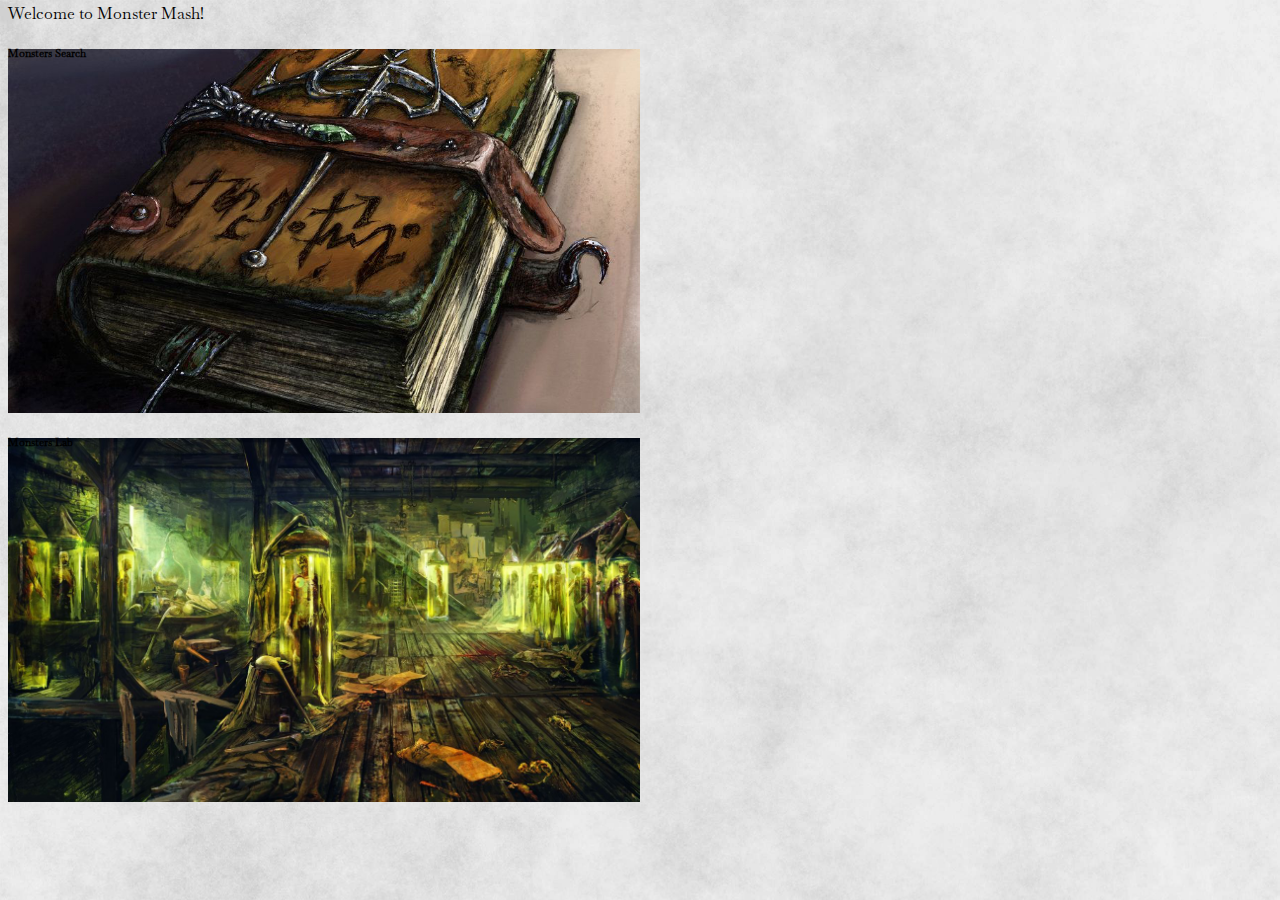
<file: index.html>
<!DOCTYPE html>
<html lang="en">
<head>
	<meta charset="UTF-8">
	<title>Document</title>
    <link rel="stylesheet" href="https://stackpath.bootstrapcdn.com/bootstrap/4.5.0/css/bootstrap.min.css" integrity="sha384-9aIt2nRpC12Uk9gS9baDl411NQApFmC26EwAOH8WgZl5MYYxFfc+NcPb1dKGj7Sk" crossorigin="anonymous">
    <script src="https://ajax.googleapis.com/ajax/libs/jquery/3.5.1/jquery.min.js"></script>
    <meta name="viewport" content="width=device-width, initial-scale=1">

	<!--<link rel="stylesheet" href="https://stackpath.bootstrapcdn.com/bootstrap/4.4.1/css/bootstrap.min.css" integrity="sha384-Vkoo8x4CGsO3+Hhxv8T/Q5PaXtkKtu6ug5TOeNV6gBiFeWPGFN9MuhOf23Q9Ifjh" crossorigin="anonymous">-->
    <link rel="stylesheet" type="text/css" href="css/monster_search.css">
	<script src="https://ajax.googleapis.com/ajax/libs/jquery/3.5.1/jquery.min.js"></script>
    <script src="https://cdn.plot.ly/plotly-latest.min.js"></script><!--Ploty link-->
</head>
<body>

<div class="text-center py-5 my-5 jumbotron text-light bg-danger h1 shadow"> Welcome to Monster Mash!</div>


<div class="container my-5 p-0">
    <div class="py-5 row">
        <div id="toSearch" onclick="location.reload();location.href='monster_search.html'" class="indexLink col-6 p-5 rounded bg-white btn">
            <h6 class="bg-faded col-12 text-center h1 py-2 font-weight-bold badge-light shadow">Monsters Search</h6>
        </div>
        <div id="toLab" onclick="location.reload();location.href='newMonster.html'"  class="indexLink col-6 p-5  bg-dark btn">
            <h6 class="bg-faded col-12 text-center h1 py-2 font-weight-bold badge-light shadow">Monsters Lab</h6>
        </div>
        

    </div>

</div>


<script type="text/javascript" src="monster_search.js"></script>
</body>
</html>
</file>
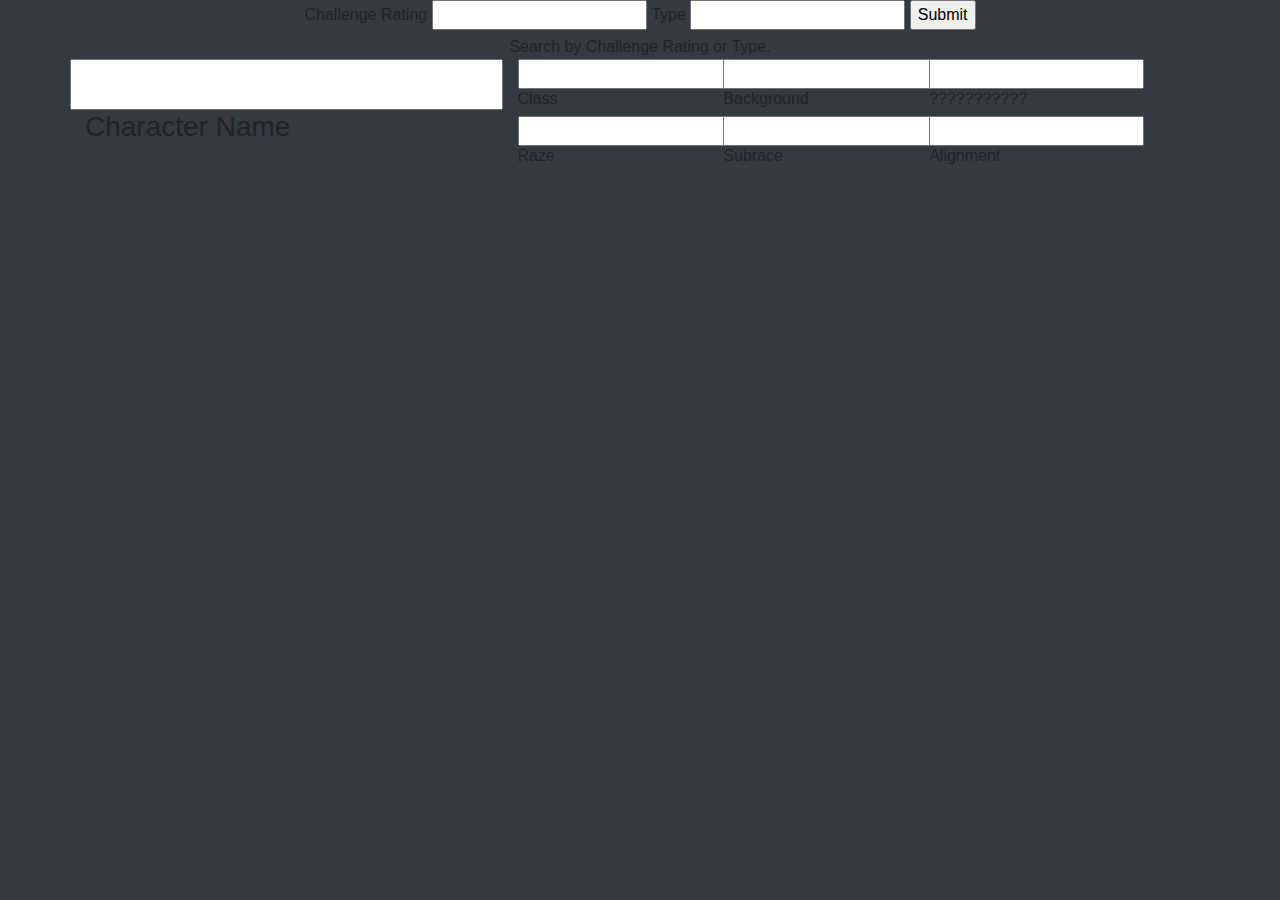
<file: Lab/index.html>
<!DOCTYPE html>
<html lang="en">
<head>
	<meta charset="UTF-8">
	<title>Document</title>
	<meta name="viewport" content="width=device-width, initial-scale=1">
	<link rel="stylesheet" href="https://stackpath.bootstrapcdn.com/bootstrap/4.4.1/css/bootstrap.min.css" integrity="sha384-Vkoo8x4CGsO3+Hhxv8T/Q5PaXtkKtu6ug5TOeNV6gBiFeWPGFN9MuhOf23Q9Ifjh" crossorigin="anonymous">
	<script src="https://ajax.googleapis.com/ajax/libs/jquery/3.5.1/jquery.min.js"></script>
</head>
<body class="bg-dark">

<div class="container">
            <div id="input-content">
            <center>
                <label for ="inputCR">Challenge Rating</label>
                <input type="text" id='inputCR' name="" class="input">
                <label for ="inputType">Type</label>
                <input type="text" id='inputType' name="" class="input">
                <input type="submit" id='submit' name="">
                <div class="info">Search by Challenge Rating or Type.</div>
            </center>
            <div id ="monsters">
            </div>
        </div>
	<div class="row">
		<div class="col-12 row">
			<div class="col-5 row">
				<input type="text" class=" col-12">
				<div class="h3 col-12">Character Name</div>
			</div>
			<div class="col-7 row">
				<div class="col-4">
					<input type="" name="">
					<div class="h6">Class</div>
				</div>
				<div class="col-4">
					<input type="" name="">
					<div class="h6">Background</div>
				</div>
				<div class="col-4">
					<input type="" name="">
					<div class="h6">???????????</div>
				</div>
				<div class="col-4">
					<input type="" name="">
					<div class="h6">Raze</div>
				</div>
				<div class="col-4">
					<input type="" name="">
					<div class="h6">Subrace</div>
				</div>
				<div class="col-4">
					<input type="" name="">
					<div class="h6">Alignment</div>
				</div>

			</div>
		</div>
	</div>
</div>


<script type="text/javascript" src="index.js"></script>
</body>
</html>
</file>
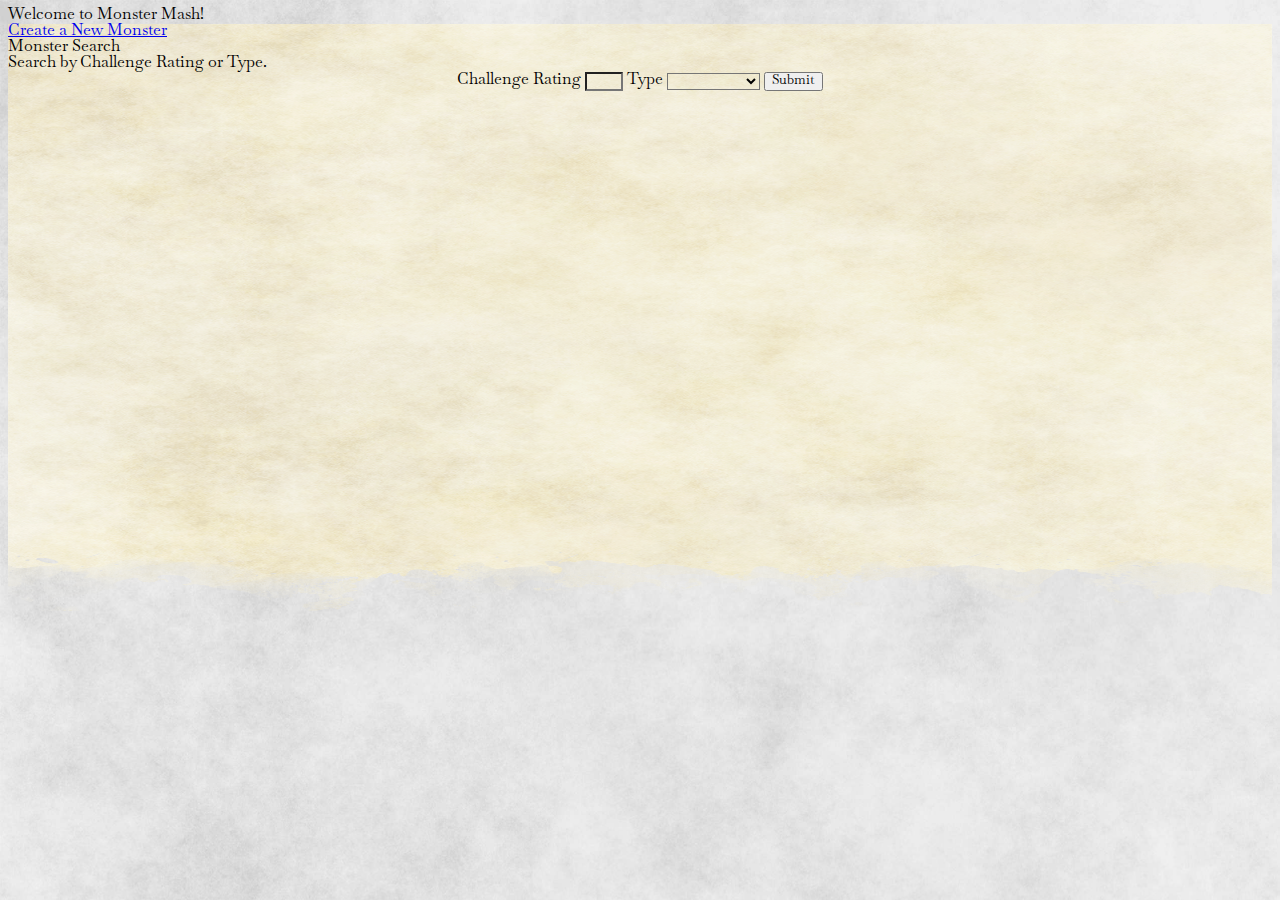
<file: monster_search.html>
<!DOCTYPE html>
<html lang="en">
<head>
	<meta charset="UTF-8">
	<title>Document</title>
    <link rel="stylesheet" href="https://stackpath.bootstrapcdn.com/bootstrap/4.5.0/css/bootstrap.min.css" integrity="sha384-9aIt2nRpC12Uk9gS9baDl411NQApFmC26EwAOH8WgZl5MYYxFfc+NcPb1dKGj7Sk" crossorigin="anonymous">
    <script src="https://ajax.googleapis.com/ajax/libs/jquery/3.5.1/jquery.min.js"></script>
    <meta name="viewport" content="width=device-width, initial-scale=1">

	<!--<link rel="stylesheet" href="https://stackpath.bootstrapcdn.com/bootstrap/4.4.1/css/bootstrap.min.css" integrity="sha384-Vkoo8x4CGsO3+Hhxv8T/Q5PaXtkKtu6ug5TOeNV6gBiFeWPGFN9MuhOf23Q9Ifjh" crossorigin="anonymous">-->
    <link rel="stylesheet" type="text/css" href="css/monster_search.css">
	<script src="https://ajax.googleapis.com/ajax/libs/jquery/3.5.1/jquery.min.js"></script>
    <script src="https://cdn.plot.ly/plotly-latest.min.js"></script><!--Ploty link-->
</head>
<body>

<div class="text-center py-5 my-5 jumbotron text-light bg-danger h1 shadow"> Welcome to Monster Mash!</div>


<div class="container-field container my-5 p-0">

    <div class="container bg-dark text-right font-weight-bold py-1 text-light"> <a href="newMonster.html" class="text-light"> Create a New Monster</a> </div>

    <div class="col-12 h1 text-left bg-warning py-2 font-weight-bold">Monster Search</div>
         <div class="info text-center font-weight-bold">Search by Challenge Rating or Type.</div>
            <div id="input-content">
            <center>
                <label for ="inputCR">Challenge Rating</label>
                <input type="text" id='inputCR' name="" class="input rounded">
                <label for ="inputType">Type</label>
                <select id ="inputType" class="rounded">
                    <option value = "blank"></option>
                    <option value ="aberration">Aberration</option>
                    <option value ="beast">Beast</option>
                    <option value= "celestial">Celestial</option>
                    <option value= "construct">Construct</option>
                    <option value= "dragon">Dragon</option>
                    <option value= "elemental">Elemental</option>
                    <option value= "fey">Fey</option>
                    <option value= "fiend">Fiend</option>
                    <option value= "giant">Giant</option>
                    <option value= "humanoid">Humanoid</option>
                    <option value= "monstrosity">Monstrosity</option>
                    <option value= "ooze">Ooze</option>
                    <option value= "plant">Plant</option>
                    <option value= "undead">Undead</option>
                </select>
                <input type="submit" id='submit' name="">
               
                <div id="searchButtons">
                </div>
            </center>
            <div id="monster-details">
                <div id ="monsters">
                </div>
                <!--<div id="monster-display">
                    Monster Graph
                    <div id="monster-graph">

                    </div>
                </div>-->

            </div>

        </div>
<!--	<div class="row">
		<div class="col-12 row">
			<div class="col-5 row">
				<input type="text" class=" col-12">
				<div class="h3 col-12">Character Name</div>
			</div>
			<div class="col-7 row">
				<div class="col-4">
					<input type="" name="">
					<div class="h6">Class</div>
				</div>
				<div class="col-4">
					<input type="" name="">
					<div class="h6">Background</div>
				</div>
				<div class="col-4">
					<input type="" name="">
					<div class="h6">???????????</div>
				</div>
				<div class="col-4">
					<input type="" name="">
					<div class="h6">Raze</div>
				</div>
				<div class="col-4">
					<input type="" name="">
					<div class="h6">Subrace</div>
				</div>
				<div class="col-4">
					<input type="" name="">
					<div class="h6">Alignment</div>
				</div>

			</div>
		</div>
	</div>-->
</div>


<script type="text/javascript" src="monster_search.js"></script>
</body>
</html>
</file>
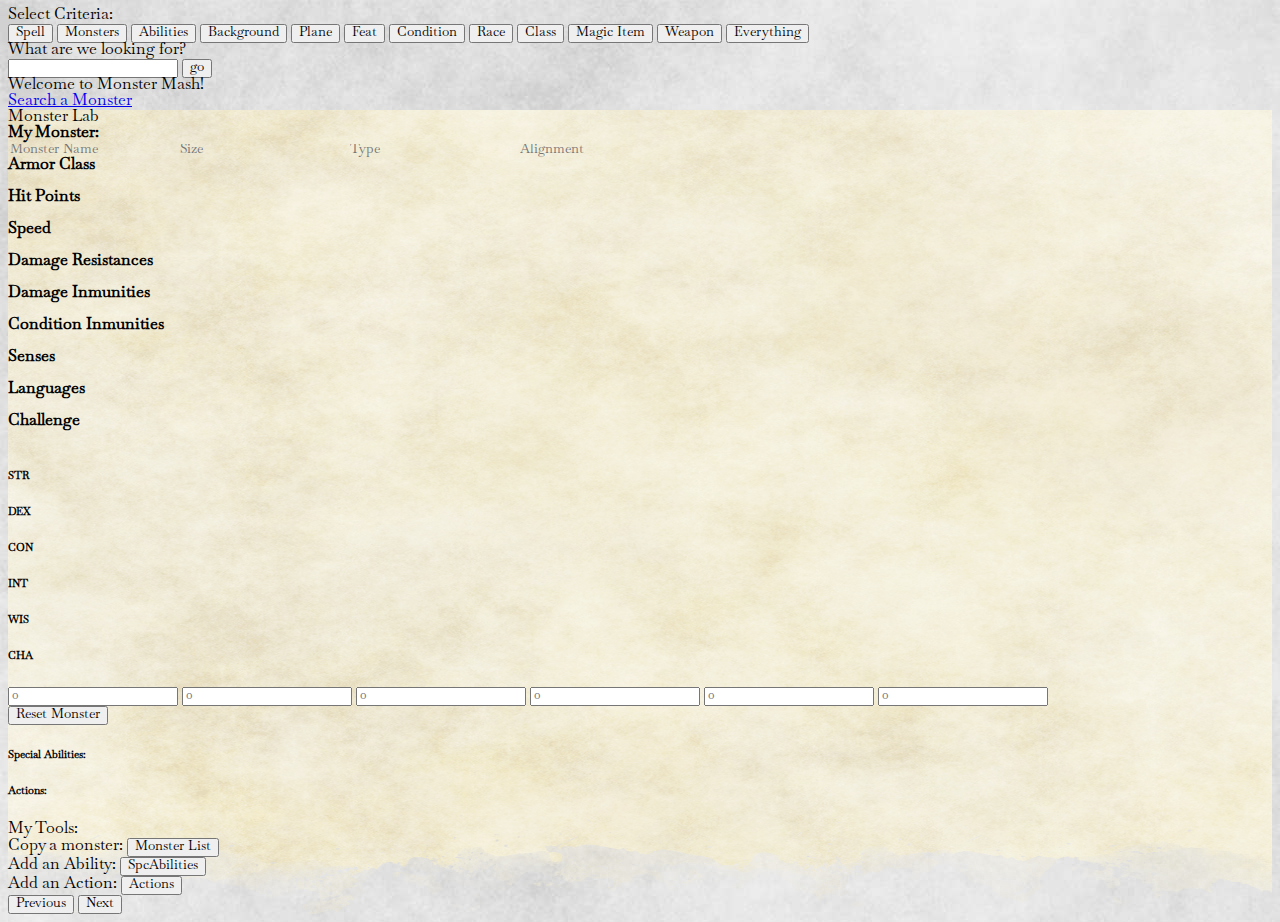
<file: newMonster.html>
<!DOCTYPE html>
<html lang="en">
<head>
	<meta charset="UTF-8">
	<title>Document</title>
	<link rel="stylesheet" type="text/css" href="css/newMonster.css">
	<link rel="stylesheet" href="https://stackpath.bootstrapcdn.com/bootstrap/4.5.0/css/bootstrap.min.css" integrity="sha384-9aIt2nRpC12Uk9gS9baDl411NQApFmC26EwAOH8WgZl5MYYxFfc+NcPb1dKGj7Sk" crossorigin="anonymous">
	<script src="https://ajax.googleapis.com/ajax/libs/jquery/3.5.1/jquery.min.js"></script>
	<meta name="viewport" content="width=device-width, initial-scale=1">
</head>
<body class="pt-5">

<div id="navigation" class="container-field d-none pt-2 pb-5 px-5 bg-warning">
		<div id="creation" class="">
		<div class="w-100 col-12 row"> 
			<div class="h3 w-100 col-12 py-2 px-0 m-0">Select Criteria:</div>
				<input class="searchBy col-2 btn-dark" type="button" name="https://api.open5e.com/spells/?search=" value="Spell">
				<input class="searchBy col-2 btn-dark" type="button" name="https://api.open5e.com/monsters/?search=" value="Monsters">
				<input class="searchBy col-2 btn-dark" type="button" name="https://api.open5e.com/monsters/?search=" value="Abilities">
				<input class="searchBy col-2 btn-dark" type="button" name="https://api.open5e.com/backgrounds/?search=" value="Background">
				<input class="searchBy col-2 btn-dark" type="button" name="https://api.open5e.com/planes/?search=" value="Plane">
				<input class="searchBy col-2 btn-dark" type="button" name="https://api.open5e.com/feats/?search=" value="Feat">
				<input class="searchBy col-2 btn-dark" type="button" name="https://api.open5e.com/conditions/?search=" value="Condition">
				<input class="searchBy col-2 btn-dark" type="button" name="https://api.open5e.com/races/?search=" value="Race">
				<input class="searchBy col-2 btn-dark" type="button" name="https://api.open5e.com/classes/?search=" value="Class">
				<input class="searchBy col-2 btn-dark" type="button" name="https://api.open5e.com/magicitems/?search=" value="Magic Item">
				<input class="searchBy col-2 btn-dark" type="button" name="https://api.open5e.com/weapons/?search=" value="Weapon">
				<input class="searchBy col-2 btn-dark" type="button" name="search/?text=" value="Everything">
				<div class="col-12 p-0 m-0 mt-3">
					<div id="youAreSearching" class="h3">What are we looking for? </div>
					<div class="col-12 p-0 m-0">
					<input id="search" class="col-10" type="text" value="">
						<input id="searchBtn" class="col-2 btn-success searchBy" type="button" name="" value="go">
					</div>
				</div>
	</div> 
</div>

</div>

<div class="text-center jumbotron text-light bg-danger h1  shadow">  Welcome to Monster Mash!</div>

<div class="container bg-dark text-right font-weight-bold py-1 text-light"> <a href="monster_search.html" class="text-light"> Search a Monster</a> </div>
<div id="charLab" class="container p-0 pb-5">
	<div class="col-12 h1 text-left bg-warning py-2 font-weight-bold">Monster Lab</div>
	<div class="row m-0 col-12">
		<form id="myMonster" class="col-6 py-3 px-3">
			<div class="h6 col-12 text-gray-dark text-left py-2 border-bottom border-warning">My Monster:</div>
			<div id="monsHeader" class="row col-12 p-0">
			<input id="monsName" class="text-danger h1 col-12 font-weight-bold m-0" type="text" placeholder="Monster Name" name="">	
			<input id="monsSize" class="font-italic col-4 text-left m-0" type="text" placeholder="Size" name="">
			<input id="monsType" class="font-italic col-4 m-0 text-left" type="text" placeholder="Type" name="">
			<input id="monsAlgmnt" class="font-italic col-4 m-0 text-left" type="text" placeholder="Alignment" name="">
			</div>
			<div id="monsLife" class="row col-12 px-0">
				<div class="col-4">Armor Class</div> <input id="monsAC" class="col-8" type="text" placeholder="">
				<div class="col-4">Hit Points</div> <input id="monsHP" class="col-8" type="text" placeholder="">
				<div class="col-4">Speed</div> <input id="monsSpeed" class="col-8" type="text" placeholder="">
			</div>
			<div id="monsStats" class=" row col-12 px-0">
			<div class="col-5">Damage Resistances</div> <input id="monsDamRes" class="col-7" type="text" placeholder="">
			<div class="col-5">Damage Inmunities</div> <input id="monsDamImn" class="col-7" type="text" placeholder="">
			<div class="col-5">Condition Inmunities</div> <input id="monsConImn" class="col-7" type="text" placeholder="">
			<div class="col-5">Senses</div> <input id="monsSenses" class="col-7" type="text" placeholder="">
			<div class="col-5">Languages</div> <input id="monsLangs" class="col-7" type="text" placeholder="">
			<div class="col-5">Challenge</div> <input id="monsCR" type="text" class="col-7" placeholder="">					
			</div>
			<div id="monsAtributes" class="col-12">

				<div id="monsSkills" class=" row col-12 m-0 my-2">
				
				<h6 class=" col-2 text-center">STR</h6>
				<h6 class=" col-2 text-center">DEX</h6>
				<h6 class=" col-2 text-center">CON</h6>
				<h6 class=" col-2 text-center">INT</h6>
				<h6 class=" col-2 text-center">WIS</h6>
				<h6 class=" col-2 text-center">CHA</h6>


				<input id="monsStr" class="col-2 text-center" type="number" placeholder="0">
				<input id="monsDex" class="col-2 text-center" type="number" placeholder="0">
				<input id="monsCon" class="col-2 text-center" type="number" placeholder="0">
				<input id="monsInt" class="col-2 text-center" type="number" placeholder="0">
				<input id="monsWis" class="col-2 text-center" type="number" placeholder="0">
				<input id="monsCha" class="col-2 text-center" type="number" placeholder="0">
				

			</div>

			<input id="resSkills" class="col-12 btn-danger" type="Reset" value="Reset Monster">

			</div>
			<!-- <h6 class="col-12 border border-bottom-0">Abilities:</h6> -->
				<h6 class="h6 col-12 text-gray-dark text-left py-2 pt-5 border-bottom border-warning text-danger">Special Abilities:</h6>
			<div id="monsAbilities" class="py-1 mt-2 mb-2 col-12">

				
			</div>	

				<h6 class="h6 col-12 text-gray-dark text-left py-2 border-bottom border-warning text-danger">Actions:</h6>
			<div id="monsActions" class=" py-1 col-12">

				
			</div>			





<!-- 			<div id="monsLegActions"><h6>LegendaryActions:</h6>
	
</div>
 -->
		</form>

		<div id="myLab" class="col-6 py-3 px-1 px-0">
			<div class="h6 col-12 text-gray-dark text-left py-2 border-bottom border-warning">My Tools:</div>

			<div id="myLabBtns" class="row col-12">
				<div class="h6 col-4">Copy a monster:
				<input class="searchBy col-12 btn-dark" type="button" name="https://api.open5e.com/monsters/?search=" value="Monster List"></div>
				
				<div class="h6 col-4">Add an Ability:
				<input class="searchBy col-12 btn-dark" type="button" name="https://api.open5e.com/monsters/?search=" value="SpcAbilities"></div>

				<div class="h6 col-4">Add an Action:
				<input class="searchBy col-12 btn-dark" type="button" name="https://api.open5e.com/monsters/?search=" value="Actions"></div>

				<input id="labBtnPrv" class="" name="" type="button" value="Previous">
				<!-- <input id="" type="button" value="last"> -->
				<input id="labBtnNxt" class="" name="" type="button" value="Next">
			</div>
		<div id="monsOptions">
			
		</div>
		</div>
	</div>
</div>







<script type="text/javascript" src="newMonster.js"></script>	

</body>
</html>
</file>
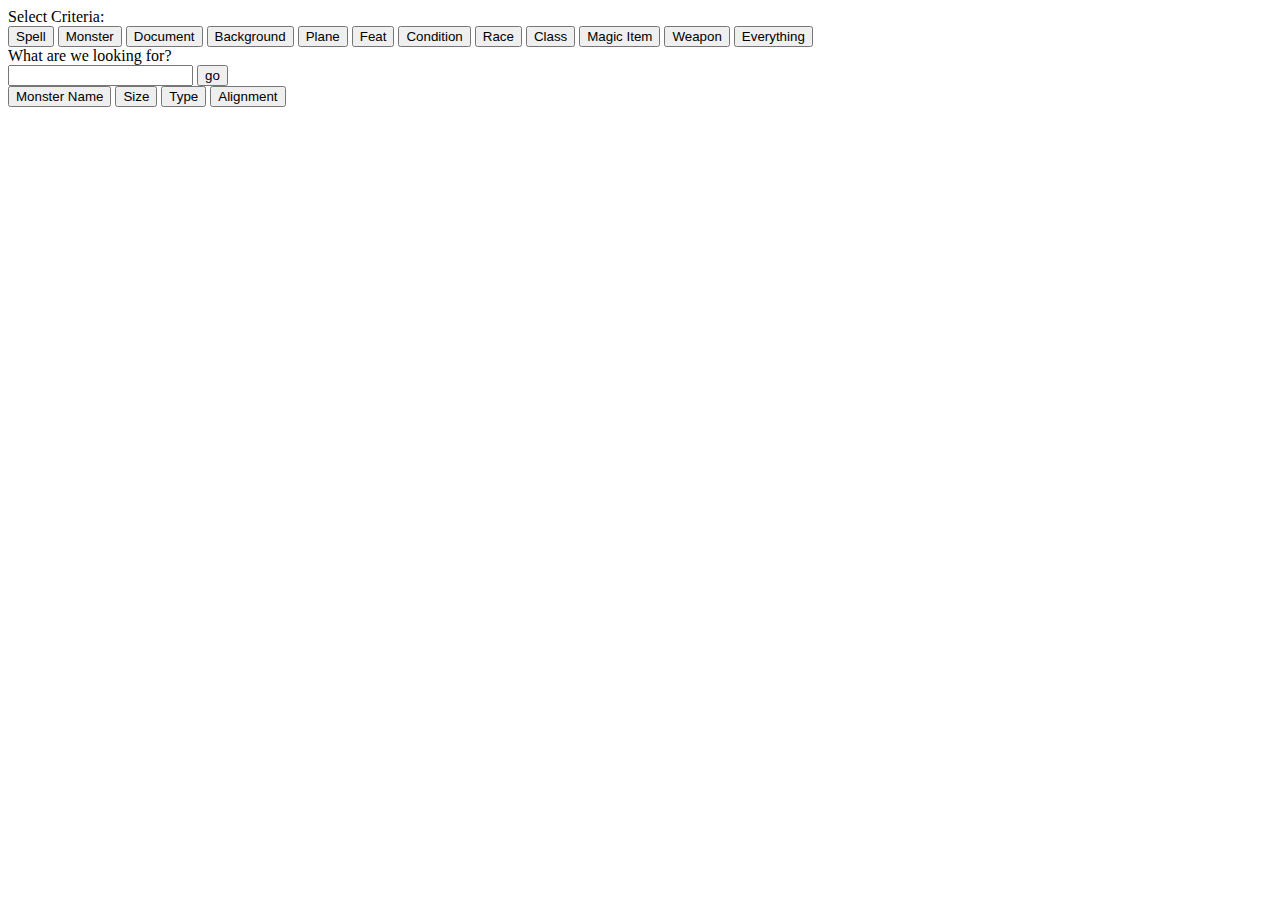
<file: Lab/dndSearch.html>
<!DOCTYPE html>
<html lang="en">
<head>
	<meta charset="UTF-8">
	<title>Document</title>
	<!-- <link rel="stylesheet" type="text/css" href="css/newMonster.css"> -->
	<link rel="stylesheet" href="https://stackpath.bootstrapcdn.com/bootstrap/4.5.0/css/bootstrap.min.css" integrity="sha384-9aIt2nRpC12Uk9gS9baDl411NQApFmC26EwAOH8WgZl5MYYxFfc+NcPb1dKGj7Sk" crossorigin="anonymous">
	<script src="https://ajax.googleapis.com/ajax/libs/jquery/3.5.1/jquery.min.js"></script>
	<meta name="viewport" content="width=device-width, initial-scale=1">
</head>
<body class="pt-5">

<div id="navigation" class="container pt-2 pb-5 px-5 bg-warning">
		<div id="creation" class="">
		<div class="w-100 col-12 row"> 
			<div class="h3 w-100 col-12 py-2 px-0 m-0">Select Criteria:</div>
				<input class="searchBy col-2 btn-dark" type="button" name="spells/?search=" value="Spell">
				<input class="searchBy col-2 btn-dark" type="button" name="monsters/?search=" value="Monster">
				<input class="searchBy col-2 btn-dark" type="button" name="documents/?search=" value="Document">
				<input class="searchBy col-2 btn-dark" type="button" name="backgrounds/?search=" value="Background">
				<input class="searchBy col-2 btn-dark" type="button" name="planes/?search=" value="Plane">
				<input class="searchBy col-2 btn-dark" type="button" name="feats/?search=" value="Feat">
				<input class="searchBy col-2 btn-dark" type="button" name="conditions/?search=" value="Condition">
				<input class="searchBy col-2 btn-dark" type="button" name="races/?search=" value="Race">
				<input class="searchBy col-2 btn-dark" type="button" name="classes/?search=" value="Class">
				<input class="searchBy col-2 btn-dark" type="button" name="magicitems/?search=" value="Magic Item">
				<input class="searchBy col-2 btn-dark" type="button" name="weapons/?search=" value="Weapon">
				<input class="searchBy col-2 btn-dark" type="button" name="search/?text=" value="Everything">
				<div class="col-12 p-0 m-0 mt-3">
					<div id="youAreSearching" class="h3">What are we looking for? </div>
					<div class="col-12 row p-0 m-0">
					<input id="search" class="col-10" type="text" value="">
						<input id="searchBtn" class="col-2 btn-success" type="button" name="" value="go">
					</div>
				</div>
	</div> 
</div>

</div>

<div id="charLab" class="container p-0 bg-light">
	<div class="w-100 row m-0">
		<div id="myMonster" class="col-6 border py-5 px-0">
			<div class="col-12 p-0">
			<input id="" class="col-12 m-0" type="button" value="Monster Name" name="">	
			<input id="" class="col-2 m-0" type="button" value="Size" name="">
			<input id="" class="col-5 m-0" type="button" value="Type" name="">
			<input id="" class="col-4 m-0" type="button" value="Alignment" name="">
			</div>
		</div>
		<div id="myLab" class="col-6 border py-5 px-0">
			
		</div>
	</div>
</div>







<script type="text/javascript" src="dndSearch.js"></script>	

</body>
</html>
</file>
<file: css/monster_search.css>
@font-face {
   font-family: Baskervville;
   src: url("../res/Baskervville-Regular.otf");
}

* {
   font-family: Baskervville !important;
}

body, button{
    font-family: 'Lucida Console';
        /*border: solid;*/
    border-width: thin;
}


body {
  background: url("../img/monsterBookBg.jpg") no-repeat;
  background-size: cover;
  font-size: 16px; }

/*.container {
  width: 75%;
  margin: auto;
  display: block;
  margin-top: 1em;
    display: flex;
    flex-direction: column;
    align-content: center;
}*/



ul{
    list-style-type: none;
}

.container-field
{
  background: url("../img/monsterCardBg.png");
  padding-bottom: 500px !important; 
  background-size: 100% 125%;
}

#searchButtons{

}

#inputCR
{
  background: none;
  width: 30px;
}

#inputType
{
  background: none;
}

#monster-details{
      display: grid;
  grid-template-columns: 100%;
  grid-gap: 10px;

  padding: 10px;
}
.monster-entry-details{
    padding-bottom: 18px;
}

.monster-stats{
    display: grid;
  grid-template-columns: 50% 50%;
  grid-gap: 10px;

  padding: 10px;
}

.monster-graph{

  padding: 0 15%;
}

.monster-name {
    background-color: #eee;
    color: #444;
    cursor: pointer;
    padding: 18px;
    width: 100%;
    border: none;
    text-align: left;
    outline: none;
    font-size: 15px;
    transition: 0.4s;
    font-size: 20px;
}

.active, .monster-name:hover {
  background-color: #ccc;
}

.monster-name:after {
  content: '\002B';
  color: #777;
  font-weight: bold;
  float: right;
  margin-left: 5px;
}

.active:after {
  content: "\2212";
}

.monster-entry {
  padding: 0 18px;
  background-color: none;
  max-height: 0;
  overflow: hidden;
  transition: max-height 0.2s ease-out;
}

.monster-entry-details h2
{
  color: #dc3545;
  font-weight: bold;
}

#toSearch
{
  width: 50%;
  height: 364px;
  background: url("../img/imgMonsterSearch.jpg") no-repeat;
  background-size: cover;
  background-position: center;
  transition: 3s;
}

#toLab
{
  width: 50%;
  height: 364px;
  background: url("../img/imgMonsterCreator.jpg") no-repeat;
  background-size: cover;
  background-position: center;
  transition: 3s;
}

#toSearch:hover
{
  background-size: 150% !important;
  transition: 3s;
}

#toLab:hover
{
  background-size: 150% !important;
  transition: 3s;
}
</file>
<file: css/newMonster.css>
@font-face {
   font-family: Baskervville;
   src: url("../res/Baskervville-Regular.otf");
}

* {
  /*font-family: 'Lucida Console';*/
   font-family: Baskervville;
  box-sizing: border-box;
  -moz-box-sizing: border-box;
  -webkit-box-sizing: border-box;
}

body
{
	background-image: url("../img/monsterBookBg.jpg");
}

#charLab
{
	background: url("../img/monsterCardBg.png");
	background-size: 100% 125%;
}



#myMonster input[type=text]
{
	border: none !important;
	background: none;
}

#myMonster div
{
	font-weight: bold;
}

#monsOptions
{
	max-height: 1000px;

}
</file>
